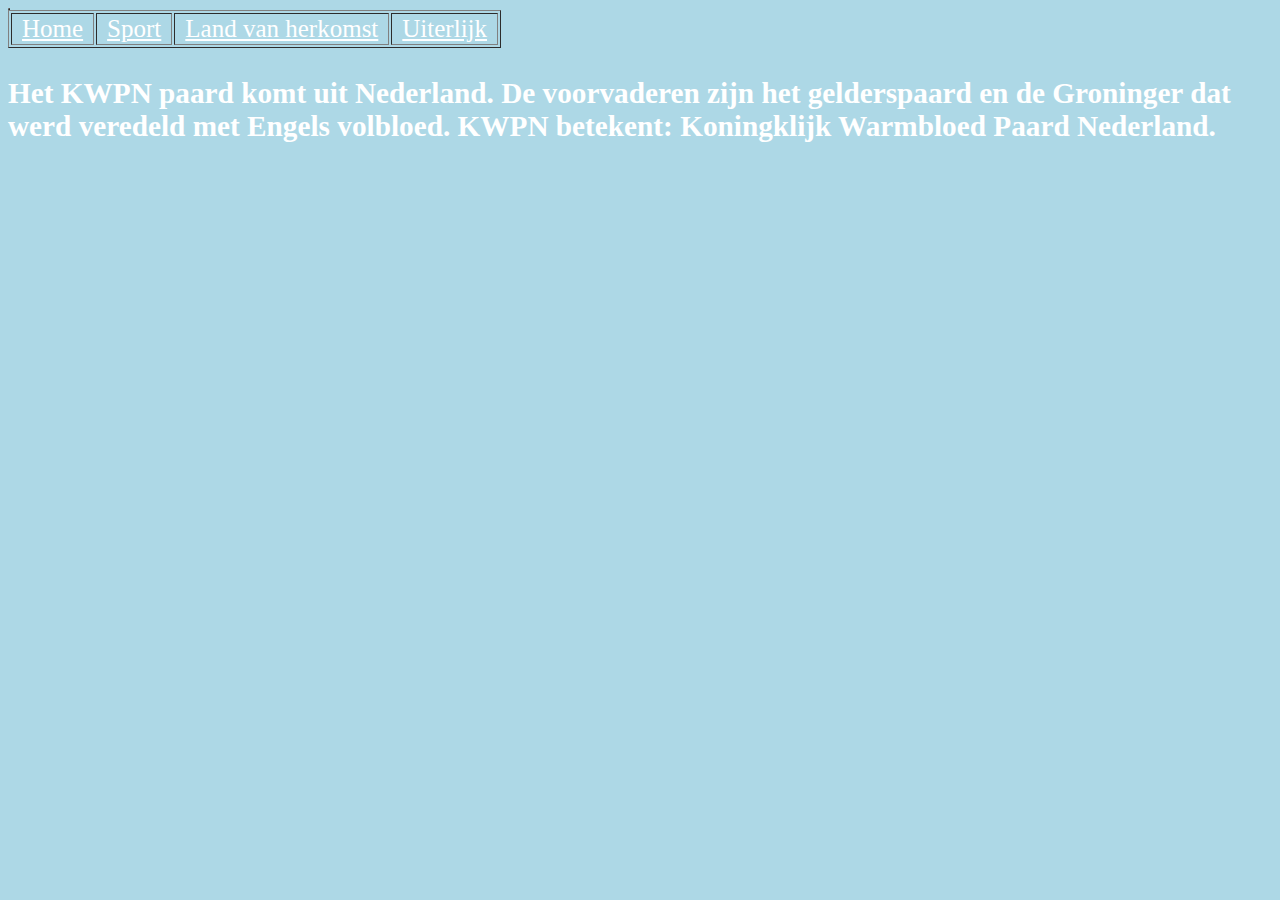
<file: land van herkomst.html>
<!DOCTYPE html>
<html lang="en" dir="ltr">
  <head>
    <meta charset="utf-8">
    <title></title>
  </head>
    <link rel="stylesheet" href="uiterlijk.css">
  <table border = 1px>
      <tr>
        <table border="1px">
        <td><a href="index.html"> Home</a></td>
        <td><a href="sport.html"> Sport</a></td>
        <td><a href="land van herkomst.html"> Land van herkomst</a></td>
        <td><a href="uiterlijk.html"> Uiterlijk</a></td>
      </tr>
    </table>
  <body>
    <h3>Het KWPN paard komt uit Nederland. De voorvaderen zijn het gelderspaard
       en de Groninger dat werd veredeld met Engels volbloed. KWPN betekent: Koningklijk Warmbloed Paard Nederland.</h3>
       <br>
       <iframe src="https://www.google.com/maps/embed?pb=!1m18!1m12!1m3!1d1369697.0928816695!2d4.710516731960377!3d52.011633335598816!2m3!1f0!2f0!3f0!3m2!1i1024!2i768!4f13.1!3m3!1m2!1s0x47c609c3db87e4bb%3A0xb3a175ceffbd0a9f!2sNederland!5e0!3m2!1snl!2snl!4v1541501703233" width="600" height="450" frameborder="0" style="border:0" allowfullscreen></iframe>
</head>

  </body>
</html>
</file>
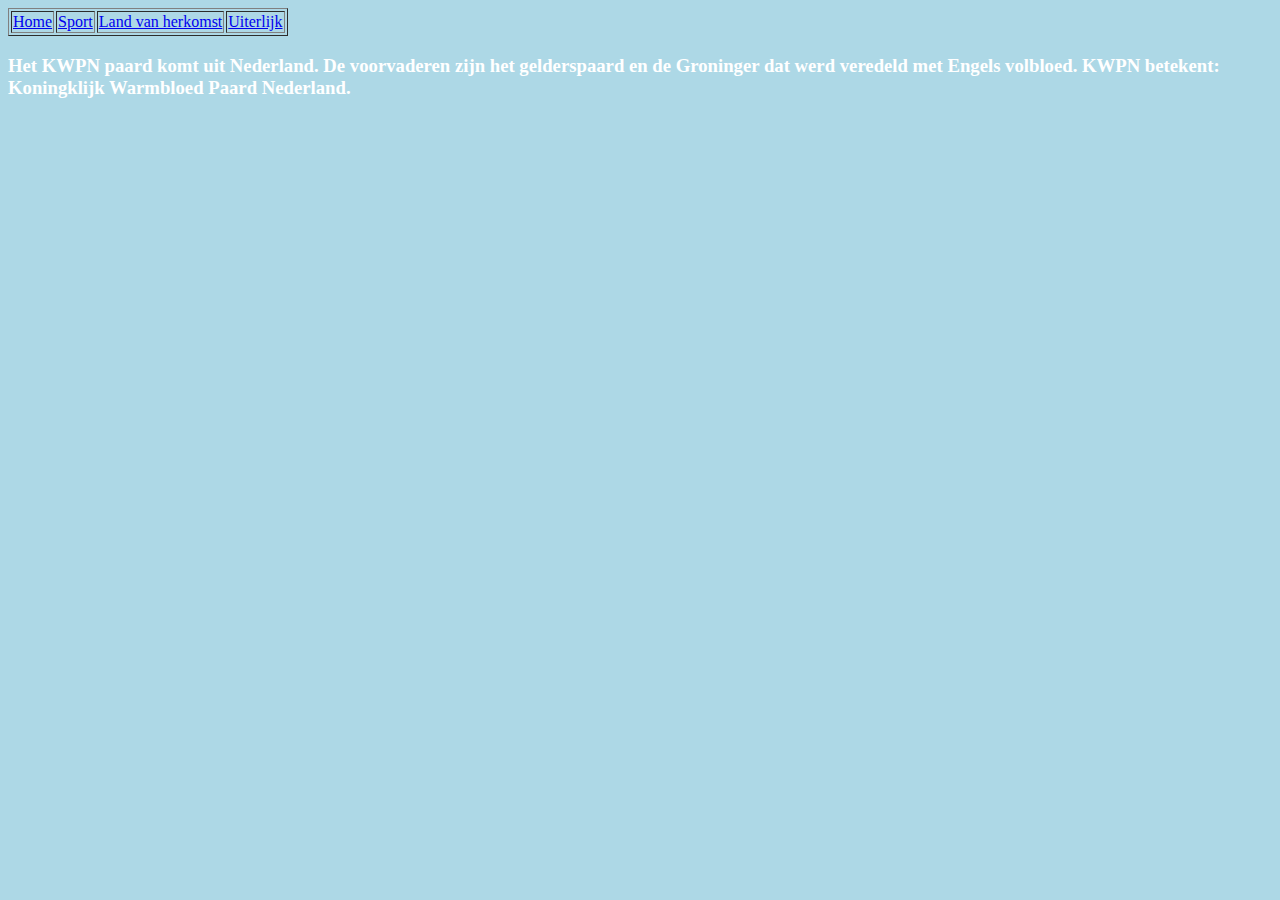
<file: Land van herkomst.html>
<!DOCTYPE html>
<html lang="en" dir="ltr">
  <head>
    <meta charset="utf-8">
    <title></title>
  </head>
  <style>
  body{
    background-color: lightblue;
    color: white;
  }

  </style>
  <table>
      <tr>
        <table border="1px">
        <td><a href="index.html"> Home</a></td>
        <td><a href="sport.html"> Sport</a></td>
        <td><a href="land van herkomst.html"> Land van herkomst</a></td>
        <td><a href="uiterlijk.html"> Uiterlijk</a></td>
      </tr>
    </table>
  <body>
    <h3>Het KWPN paard komt uit Nederland. De voorvaderen zijn het gelderspaard
       en de Groninger dat werd veredeld met Engels volbloed. KWPN betekent: Koningklijk Warmbloed Paard Nederland.</h3>
       <br>
       <iframe src="https://www.google.com/maps/embed?pb=!1m18!1m12!1m3!1d1369697.0928816695!2d4.710516731960377!3d52.011633335598816!2m3!1f0!2f0!3f0!3m2!1i1024!2i768!4f13.1!3m3!1m2!1s0x47c609c3db87e4bb%3A0xb3a175ceffbd0a9f!2sNederland!5e0!3m2!1snl!2snl!4v1541501703233" width="600" height="450" frameborder="0" style="border:0" allowfullscreen></iframe>
</head>

  </body>
</html>
</file>
<file: uiterlijk.css>
body{
  background-color: lightblue;
  color: white;
  font-family: garamond,'times new roman';
  font-size: 25px;
}

a{
  color: white
}
td {
  padding-left: 10px;
  padding-right:10px;
}
</file>
